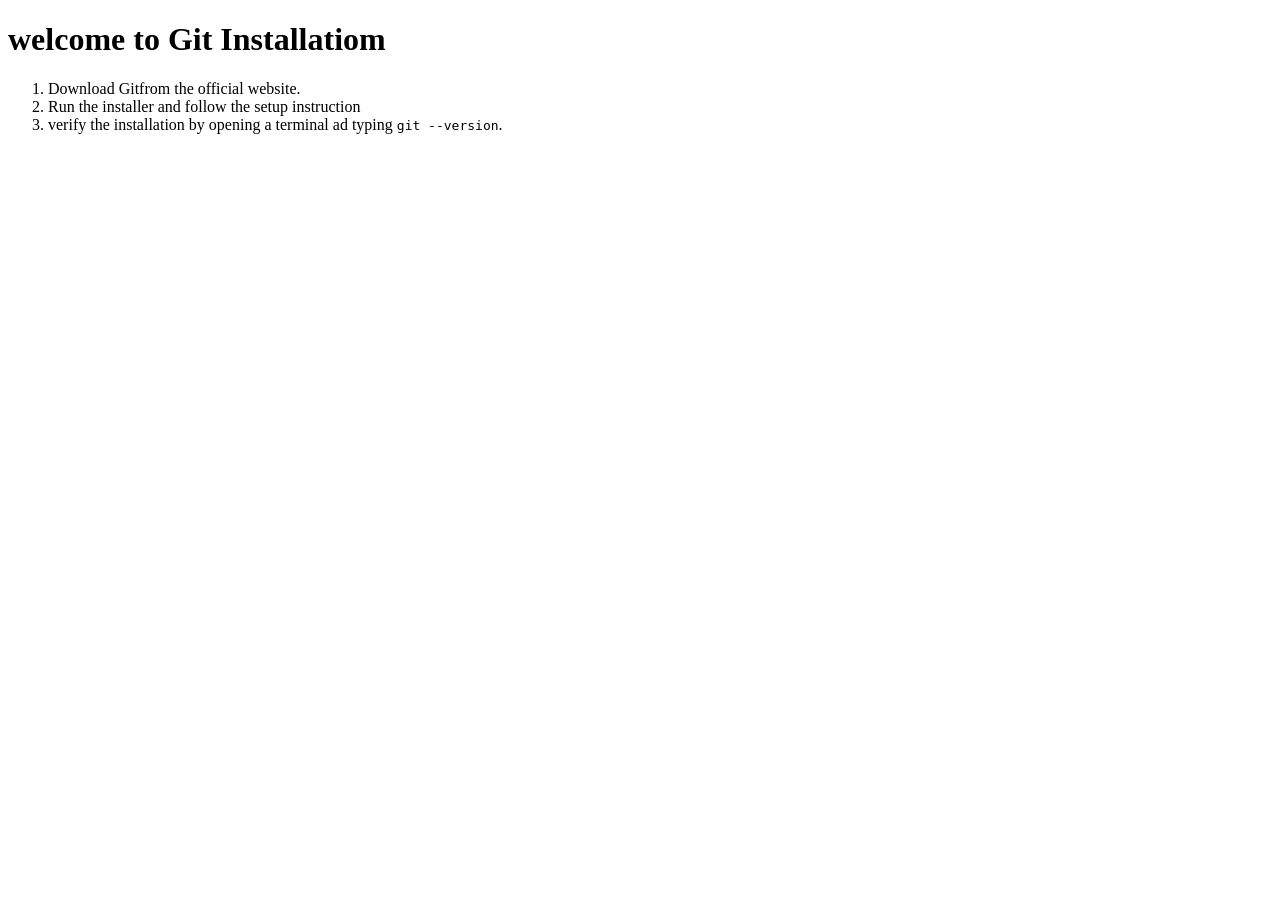
<file: second.html>
<!DOCTYPE html>
<html lang="en">
    <head>
        <meta charset="UTF-8">
        <meta name="viewport" content="width=device-width, initial-scale=1.0">
        <title>Document</title>
    </head>
<body>
<h1>welcome to Git Installatiom</h1>
<ol>
    <li>Download Gitfrom the official website.</li>
    <li>Run the installer and follow the setup instruction</li>
    <li>verify the installation by opening a terminal ad typing 
        <code>git --version</code>.</li>
</ol>
</body>
</html>
</file>
